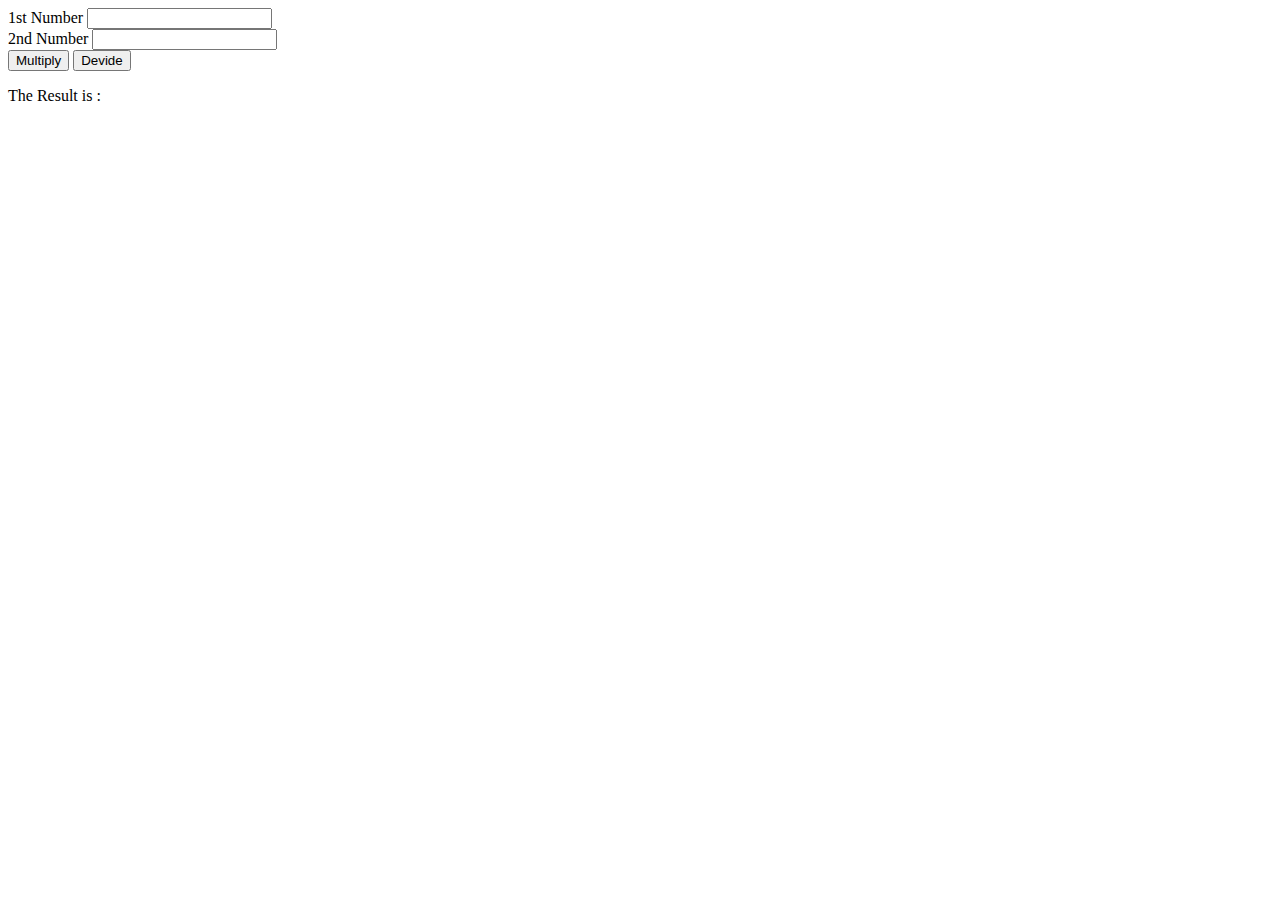
<file: index.html>
<!DOCTYPE html>
<html lang="vi">

<head>
    <meta charset="UTF-8">
    <meta name="viewport" content="width=device-width, initial-scale=1.0">
    <title>Document</title>
</head>

<body>
    <!-- Ex_9 -->
    <form action="">
        <div>
            <label for="number_1">1st Number</label>
            <input type="number" name="" id="number_1">
        </div>
        <div>
            <label for="number_2">2nd Number</label>
            <input type="number" name="" id="number_2">
        </div>

        <input type="button" onclick="multiply()" value="Multiply">
        <input type="button" onclick="devide()" value="Devide">

    </form>

    <p>The Result is : <br>
        <span id="result"></span>
    </p>
    <!-- <script src="./ex_1.js"></script> -->
    <!-- <script src="./ex_2.js"></script> -->
    <!-- <script src="./ex_3.js"></script> -->
    <!-- <script src="./ex_4.js"></script> -->
    <!-- <script src="./ex_5.js"></script> -->
    <!-- <script src="./ex_6.js"></script> -->
    <!-- <script src="./ex_7.js"></script> -->
    <!-- <script src="./ex_8.js"></script> -->
    <!-- <script src="./ex_9.js"></script> -->
    <script src="./ex_10.js"></script>




</body>

</html>
</file>
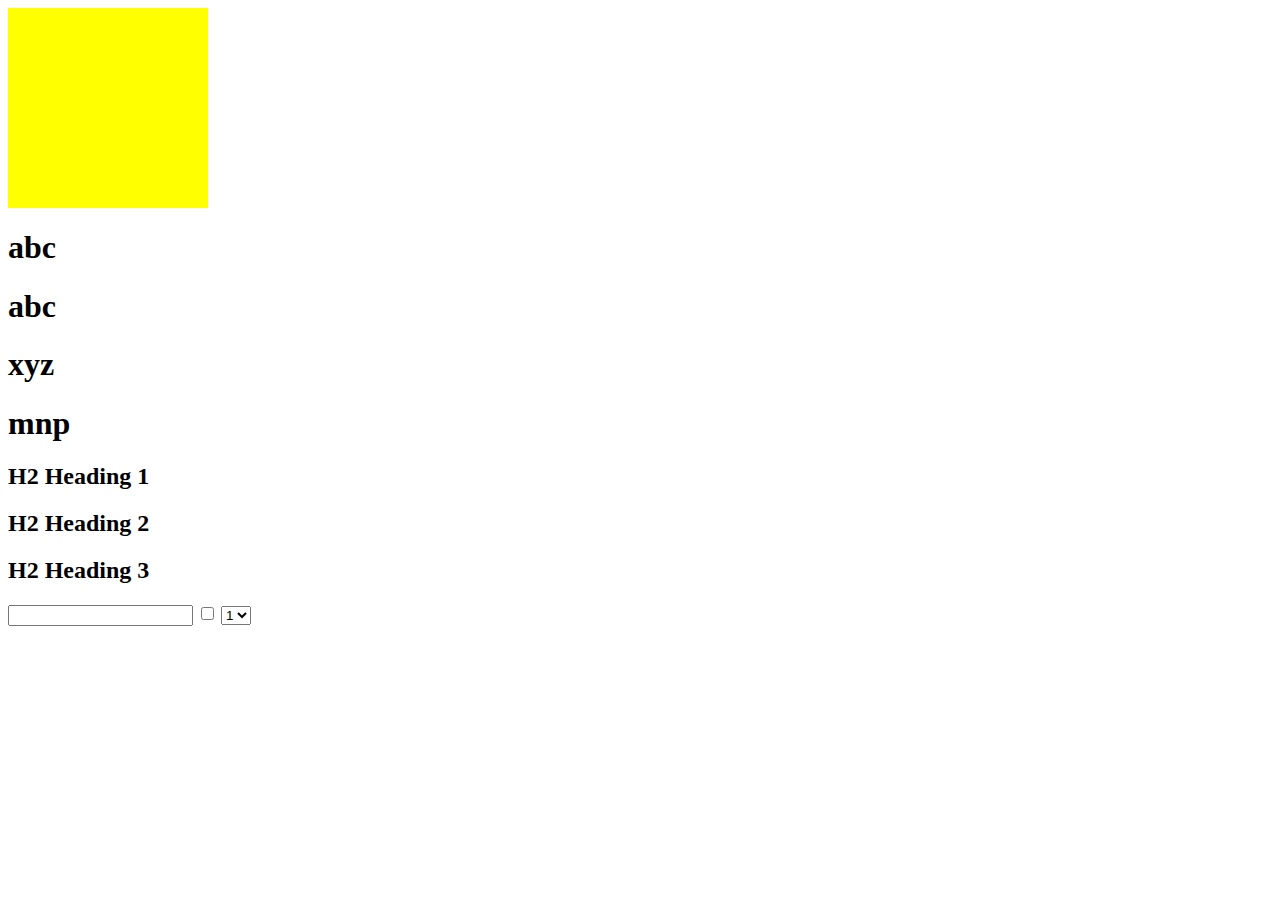
<file: index_13p2.html>
<!DOCTYPE html>
<html lang="en">
    <head>
        <meta charset="UTF-8" />
        <meta http-equiv="X-UA-Compatible" content="IE=edge" />
        <meta name="viewport" content="width=device-width, initial-scale=1.0" />
        <link rel="stylesheet" href="style.css" />
        <title>Document</title>
    </head>
    <body>
        <div class="box box_1 box_1"></div>
        <h1 onclick="console.log(this)">abc</h1>
        <h1 onclick="console.log(this.innerText)">abc</h1>
        <!-- Có tính nổi bọt, sự kiện con -> sự kiện cha -->
        <h1 onclick="console.log(this)">
            <span onclick="console.log(this)">xyz</span>
        </h1>
        <h1 onclick="console.log(this)">
            <span>mnp</span>
        </h1>
        <h2>H2 Heading 1</h2>
        <h2>H2 Heading 2</h2>
        <h2>H2 Heading 3</h2>

        <input type="text" />
        <input type="checkbox" />
        <select>
            <option value="value1">1</option>
            <option value="value2">2</option>
            <option value="value3">3</option>
            <option value="value4">4</option>
        </select>

        <script src="13 HTML DOM 2.js"></script>
    </body>
</html>
</file>
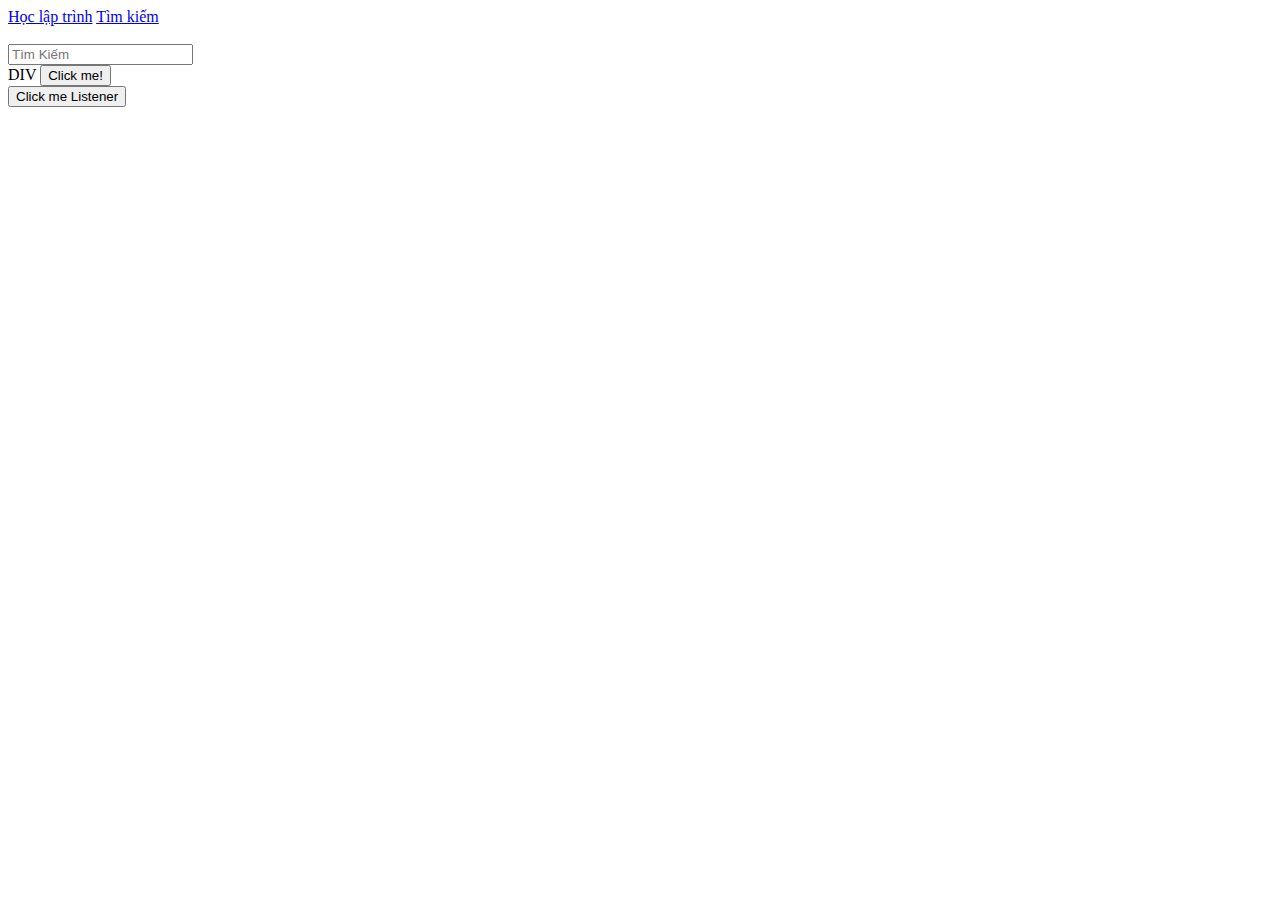
<file: index_13p3.html>
<!DOCTYPE html>
<html lang="en">
    <head>
        <meta charset="UTF-8" />
        <meta name="viewport" content="width=device-width, initial-scale=1.0" />
        <title>Document</title>
        <style>
            ul {
                display: none;
            }
            input:focus ~ ul {
                display: block;
                background-color: aqua;
            }
        </style>
    </head>
    <body>
        <a href="https://fullstack.edu.vn/">Học lập trình</a>
        <a href="https://www.google.com/">Tìm kiếm</a>
        <br />
        <br />
        <input placeholder="Tìm Kiếm" />
        <ul>
            <li>PHP</li>
            <li>Javascript</li>
            <li>C++</li>
        </ul>
        <div>
            DIV
            <button>Click me!</button>
        </div>
        <button id="btn">Click me Listener</button>
        <script src="13 HTML DOM 3.js"></script>
    </body>
</html>
</file>
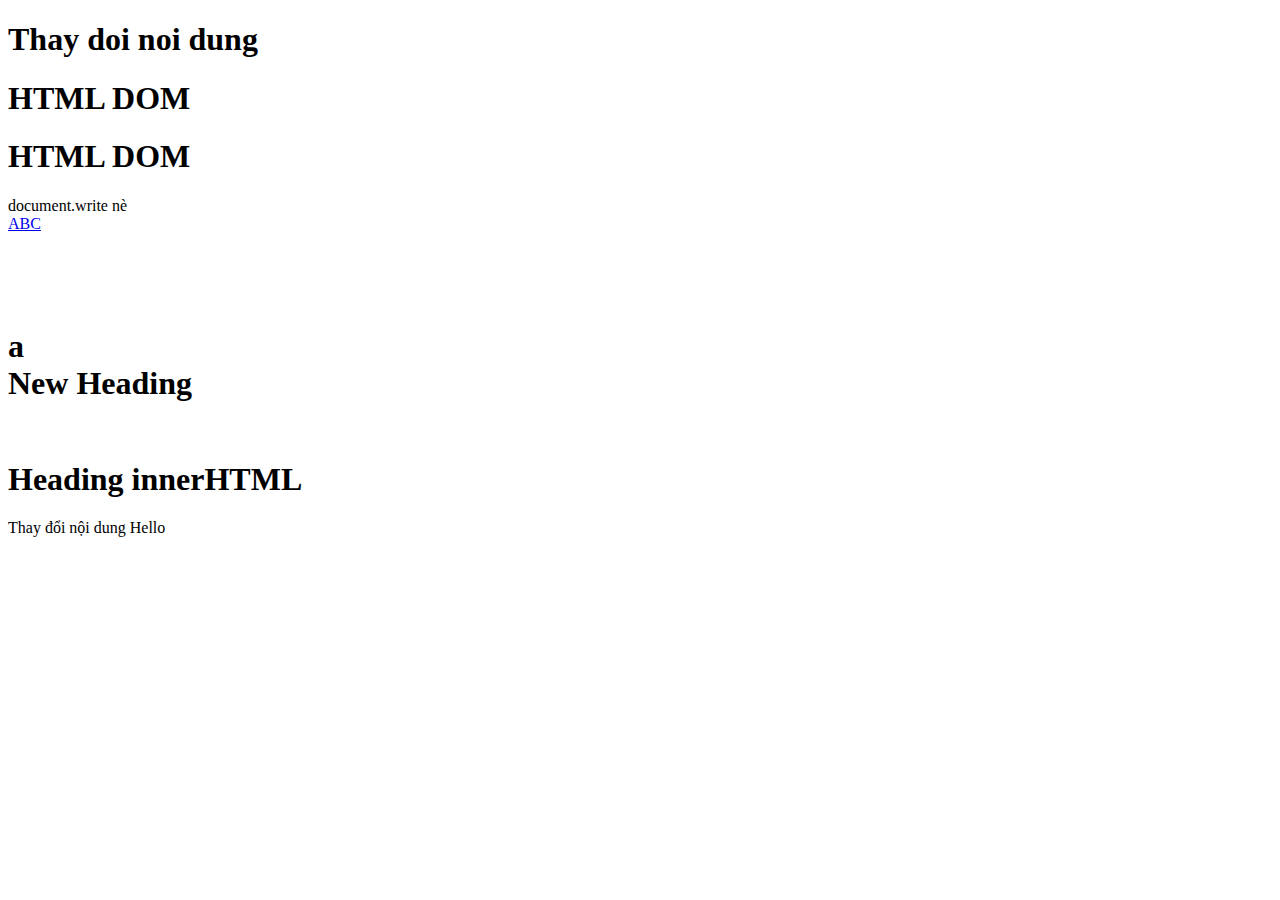
<file: index_8_13.html>
<!-- 8 Lam viec voi object -->
<!-- 13 HTML DOM 1 -->
<!DOCTYPE html>
<html lang="en">
    <head>
        <meta charset="UTF-8" />
        <meta http-equiv="X-UA-Compatible" content="IE=edge" />
        <meta name="viewport" content="width=device-width, initial-scale=1.0" />
        <title>Javascript</title>
    </head>
    <body>
        <h1 id="heading">HTML DOM</h1>
        <h1 class="heading">HTML DOM</h1>
        <h1 class="heading">HTML DOM</h1>
        <script>
            document.write("document.write nè");
        </script>
        <form action="" id="testForm"></form>
        <form action="" id="form-1"></form>
        <form action="" id="form-2"></form>
        <form action="" id="form-3"></form>
        <a href="#!">ABC</a>
        <h1 class="head">
            <div></div>

            <span>Heading</span>

            <style>
                .css_no_mean {
                    width: 100px;
                    height: 200px;
                }
            </style>

            <div></div>
        </h1>

        <div class="box"></div>
        <div class="box_1">
            <span>Lorem, ipsum dolor.</span>
        </div>
        <script src="13 HTML DOM 1.js"></script>
    </body>
</html>
</file>
<file: style.css>

</file>
